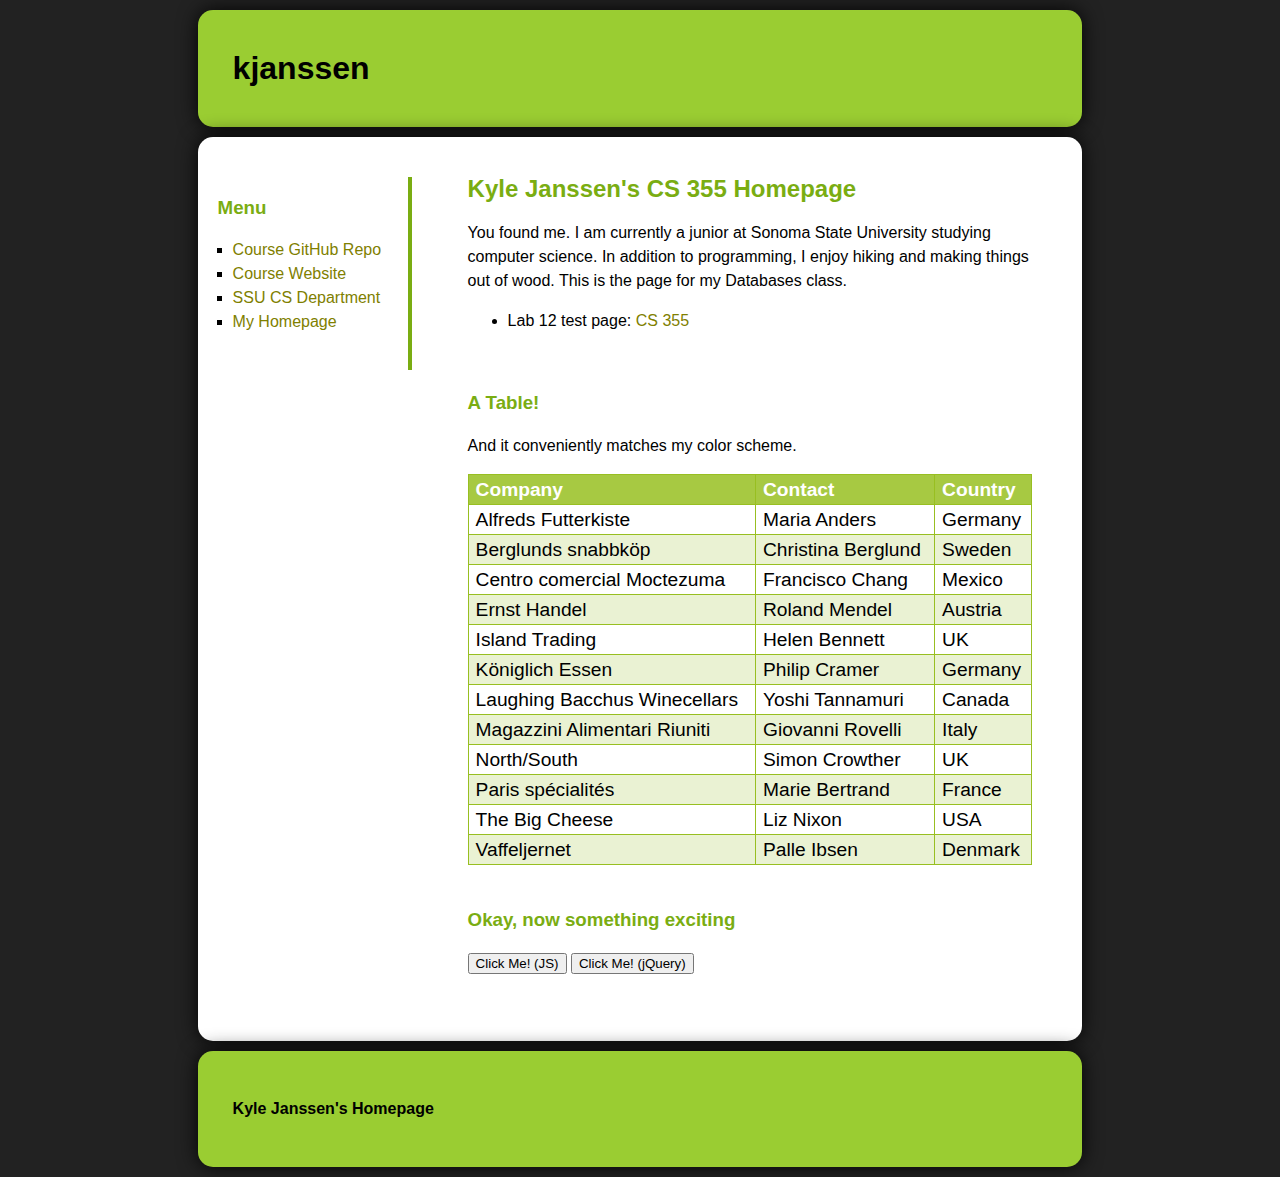
<file: index.html>
<!DOCTYPE html PUBLIC "-//W3C//DTD XHTML 1.0 Strict//EN" "http://www.w3.org/TR/xhtml1/DTD/xhtml1-strict.dtd">
<html xmlns="http://www.w3.org/1999/xhtml">
<head>
<meta http-equiv="Content-Type" content="text/html; charset=utf-8" />
<title>kjanssen's Homepage</title>
<link rel="shortcut icon" href="http://www.kylejanssen.com/kj_icon.ico" />
<link rel="stylesheet" type="text/css" href="kjanssen.css" />
<style>

#leftbar ul {
  padding-left: 15px;
  list-style-type: square; }

#customers {
  font-family: "Trebuchet MS",Arial,Helvetica,sans-serif;
  width: 100%;
  border-collapse: collapse;
}

#customers th {
    font-size: 1.4em;
    text-align: left;
    padding-top: 5px;
    padding-bottom: 4px;
    background-color: #A7C942;
    color: #FFF;
}

#customers td, #customers th {
    font-size: 1.2em;
    border: 1px solid #98BF21;
    padding: 3px 7px 2px;
}

#customers tr.alt td {
    color: #000;
    background-color: #EAF2D3;
}

#happy {
    width: 640px;
    height: auto;
    border: 2px solid black;
    display: none;
}

</style>
<script src="http://ajax.googleapis.com/ajax/libs/jquery/1.10.2/jquery.min.js"></script>
</head>
<body>
<div id="container">
  <div id="header">
    <h1>kjanssen</h1>
  </div>

  <div id="leftbar" style="border-right: 4px solid #7aad12;">
    <h3>Menu</h3>
    <ul>
      <li><a href="http://github.com/kjanssen/Lab12">Course GitHub Repo</a></li>
      <li><a href="http://www.cs.sonoma.edu/~haderman/cs355/">Course Website</a></li>
      <li><a href="http://www.cs.sonoma.edu/">SSU CS Department</a></li>
      <li><a href="http://kylejanssen.com/">My Homepage</a></li>
    </ul>
  </div>
  
  <div id="content">

    <h2>Kyle Janssen's CS 355 Homepage</h2>
    <p>
      You found me. I am currently a junior at Sonoma State University studying computer science. In addition to
      programming, I enjoy hiking and making things out of wood. This is the page for my Databases class.
    </p>
    <ul>
      <li>Lab 12 test page: <a href="cs355/Lab12/lab12.html">CS 355</a></li>
    </ul>

    <br>
    <h3>A Table!</h3>

    <p>And it conveniently matches my color scheme.</p>

    <table id="customers">
      <tbody>
	<tr>
	  <th>Company</th>
	  <th>Contact</th>
	  <th>Country</th>
	</tr>
	<tr>
	  <td>Alfreds Futterkiste</td>
	  <td>Maria Anders</td>
	  <td>Germany</td>
	</tr>
	<tr class="alt">
	  <td>Berglunds snabbköp</td>
	  <td>Christina Berglund</td>
	  <td>Sweden</td>
	</tr>
	<tr>
	  <td>Centro comercial Moctezuma</td>
	  <td>Francisco Chang</td>
	  <td>Mexico</td>
	</tr>
	<tr class="alt">
	  <td>Ernst Handel</td>
	  <td>Roland Mendel</td>
	  <td>Austria</td>
	</tr>
	<tr>
	  <td>Island Trading</td>
	  <td>Helen Bennett</td>
	  <td>UK</td>
	</tr>
	<tr class="alt">
	  <td>Königlich Essen</td>
	  <td>Philip Cramer</td>
	  <td>Germany</td>
	</tr>
	<tr>
	  <td>Laughing Bacchus Winecellars</td>
	  <td>Yoshi Tannamuri</td>
	  <td>Canada</td>
	</tr>
	<tr class="alt">
	  <td>Magazzini Alimentari Riuniti</td>
	  <td>Giovanni Rovelli</td>
	  <td>Italy</td>
	</tr>
	<tr>
	  <td>North/South</td>
	  <td>Simon Crowther</td>
	  <td>UK</td>
	</tr>
	<tr class="alt">
	  <td>Paris spécialités</td>
	  <td>Marie Bertrand</td>
	  <td>France</td>
	</tr>
	<tr>
	  <td>The Big Cheese</td>
	  <td>Liz Nixon</td>
	  <td>USA</td>
	</tr>
	<tr class="alt">
	  <td>Vaffeljernet</td>
	  <td>Palle Ibsen</td>
	  <td>Denmark</td>
	</tr>
      </tbody>
    </table>

    <br>
    <h3>Okay, now something exciting</h3>

    <button id="JSButton">Click Me! (JS)</button>
    <button id="JQButton">Click Me! (jQuery)</button>
    
    <script>
      document.getElementById("JSButton").onclick =
      function showOrHide() {
          var display = document.getElementById("happy").style.display
          console.log(display);

          if (display === "none" || display === "") {
              document.getElementById("happy").style.display = "initial";
          } else {
              document.getElementById("happy").style.display = "none";
          }
      }
    </script>

    <script>
      
      $("#JQButton").click(function() { $("#happy").toggle(); });

    </script>

    <p><img src="happy-people.png" alt="Happy people" id="happy"></p>

  </div>
  
  <div id="footer">
    <h4>Kyle Janssen's Homepage</h4>
  </div>
</div>
</body>
</html>
</file>
<file: kjanssen.css>
body {
  font-family:        Arial, Helvetica, sans-serif;
  font-size:          1em;
  line-height:        1.5em;
  background:         #222222;}
  
h1, h2, h3, h4 {
    color:            #7aad12;}
    
a {
    text-decoration:  none;
}

a:link {
    color:            #808000;}

a:visited {
    color:            #6b8e23;}

a:hover {
    color:            #9acd32;}

#header h1, #footer h4 {
  color:              #000000;}
  
#container {
  width:              70%;
  min-width:          770px;
  max-width:          1000px;
  margin-left:        auto;
  margin-right:       auto;}
  
#header, #footer {
  background:         #9acd32;
  padding:            25px 35px;}
  
#header, #content, #footer {
  margin:             10px 0px;
  border-radius:      15px;
  -webkit-border-radius: 15px;
  -moz-border-radius: 15px;
  box-shadow:         0px 0px 20px rgba(0, 0, 0, 0.9);
  -webkit-box-shadow: 0px 0px 20px rgba(0, 0, 0, 0.9);
}

#leftbar {
  margin:             40px 0px 0px 20px;
  padding:            0px 25px 20px 0px;
  background:         #ffffff;
  width:              165px;
  float:              left;}
  
#content {
  padding:            20px 50px 50px 270px;
  background:         #ffffff;}

.top {
  vertical-align:     top;}

.right {
  text-align:         right;}
  
.center {
  text-align:         center;}
</file>
